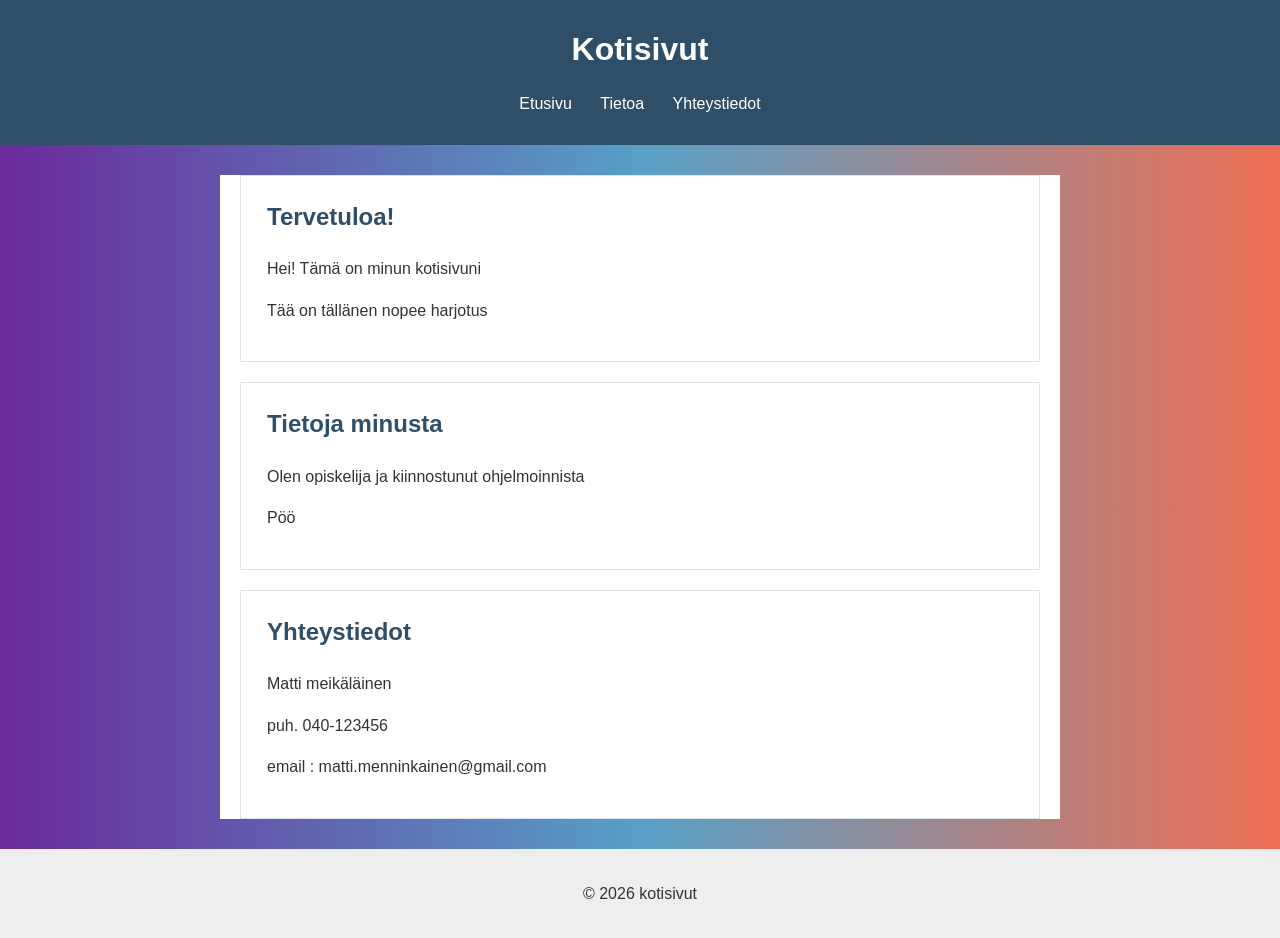
<file: index.html>
<!DOCTYPE html>
<html lang="fi">
<head>
  <meta charset="UTF-8">
  <meta name="viewport" content="width=device-width, initial-scale=1.0">
  <title>kotisivut</title>
  <link rel="stylesheet" href="styles.css">
</head>
<body>
  <header id="etusivu">
    <h1>Kotisivut</h1>
    <nav aria-label="valikko">
      <ul>
        <li><a href="#etusivu">Etusivu</a></li>
        <li><a href="#tietoa">Tietoa</a></li>
        <li><a href="#yhteystiedot">Yhteystiedot</a></li>
      </ul>
    </nav>
  </header>

  <main>
    <section id = "etusivu">
      <h2>Tervetuloa!</h2>
      <p>Hei! Tämä on minun kotisivuni</p>
      <p>Tää on tällänen nopee harjotus</p>
    </section>

    <section id="tietoa">
      <h2>Tietoja minusta</h2>
      <p>Olen opiskelija ja kiinnostunut ohjelmoinnista</p>
      <p>Pöö</p>
    </section>

    <section id="yhteystiedot">
      <h2>Yhteystiedot</h2>
      <p>Matti meikäläinen</p>
      <p>puh. 040-123456</p>
      <p>email : matti.menninkainen@gmail.com</p>
    </section>
  </main>

  <footer>
    <p>&copy; 2026 kotisivut</p>
  </footer>
</body>
</html>
</file>
<file: styles.css>
body {
  font-family: Arial, sans-serif;
  margin: 0;
  padding: 0;
  line-height: 1.6;
  background: #f4f4f4;
  background: linear-gradient(90deg,rgba(106, 42, 155, 1) 0%, rgba(87, 160, 199, 1) 50%, rgba(237, 109, 83, 1) 100%);
  color: #333;
}

header {
  background-color: #2f4f68;
  color: white;
  padding: 24px 16px;
  text-align: center;
}

header h1 { 
  margin: 0 0 12px;
}

nav ul { 
  list-style: none;
  padding: 0;
  margin: 0;
}

nav li {
  display: inline-block;
  margin: 4px 12px;
}

nav a {
  color: white;
  text-decoration: none;
}

nav a:hover, nav a:focus-visible {text-decoration: underline; color:rgb(150, 149, 149) }

main {
  padding: 0 20px;
  max-width: 800px;
  margin: 30px auto;
  background-color: #fff;
}

section {
  background-color: white;
  padding: 22px 26px;
  margin-bottom: 20px;
  border: 1px solid #dce3e8;
}

h2 { 
  color: #2f4f68;
  margin-top: 0;
}

h2.centered {
  text-align: center;
  color: #555;
}

footer {
  text-align: center;
  padding: 16px 0;
  background-color: #eee;
  margin-top: 30px;
}
</file>
